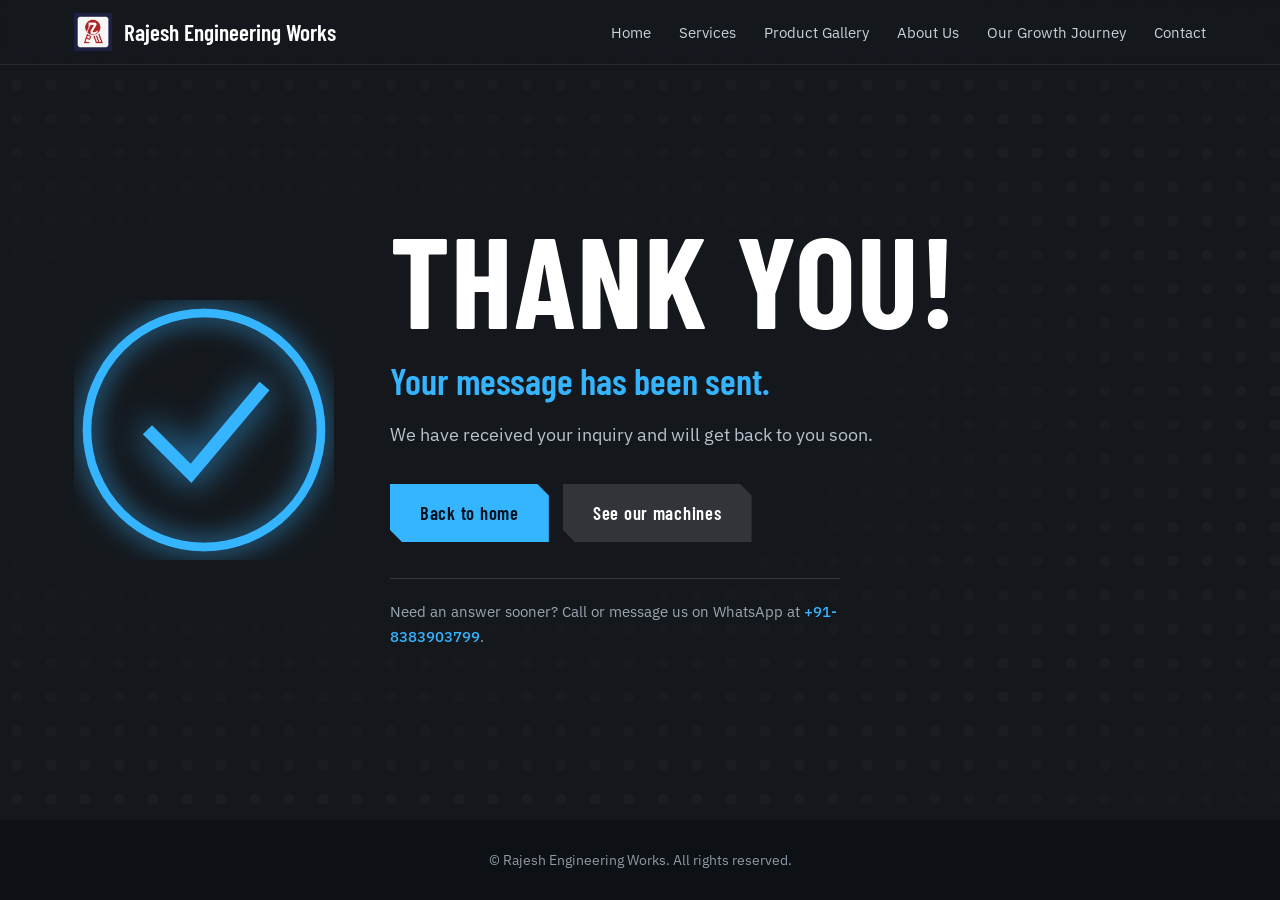
<file: thank-you.html>
<!DOCTYPE html>
<html lang="en">
<head>
<meta charset="utf-8">
<meta name="viewport" content="width=device-width, initial-scale=1">
<meta name="robots" content="noindex">
<title>Thank You | Rajesh Engineering Works</title>
<link rel="preconnect" href="https://fonts.googleapis.com">
<link rel="preconnect" href="https://fonts.gstatic.com" crossorigin>
<link href="https://fonts.googleapis.com/css2?family=Barlow+Condensed:wght@500;600;700&family=IBM+Plex+Sans:wght@400;500&display=swap" rel="stylesheet">
<style>
:root{
  --graphite:#14181d; --steel:#e9ecef; --steel-2:#d5dae0; --arc:#35b4ff; --arc-deep:#0b6fb3;
  --head:'Barlow Condensed','Arial Narrow',sans-serif; --body:'IBM Plex Sans',Arial,sans-serif;
}
*{box-sizing:border-box;margin:0;padding:0}
body{font-family:var(--body);color:#fff;background:var(--graphite);line-height:1.65;-webkit-font-smoothing:antialiased;min-height:100vh;display:flex;flex-direction:column}
img{max-width:100%;display:block}
a{color:inherit}
:focus-visible{outline:3px solid var(--arc);outline-offset:3px}
.wrap{max-width:1180px;margin:0 auto;padding:0 24px;width:100%}
h1,h2,h3{font-family:var(--head);line-height:1.05;font-weight:700;letter-spacing:.01em}

.nav{position:fixed;inset:0 0 auto 0;z-index:50;background:rgba(20,24,29,.9);backdrop-filter:blur(10px);border-bottom:1px solid rgba(255,255,255,.08)}
.nav .wrap{display:flex;align-items:center;justify-content:space-between;height:64px}
.brand{display:flex;align-items:center;gap:12px;text-decoration:none;color:#fff;font-family:var(--head);font-size:1.45rem;font-weight:600}
.brand img{height:38px;width:auto}
.menu{display:flex;gap:28px;list-style:none}
.menu a{color:#c9d1d9;text-decoration:none;font-size:.95rem;padding:6px 0;border-bottom:2px solid transparent;transition:.2s}
.menu a:hover{color:#fff;border-color:var(--arc)}
.burger{display:none;background:none;border:1px solid rgba(255,255,255,.3);color:#fff;padding:8px 14px;font:inherit;cursor:pointer}

main{flex:1;display:flex;align-items:center;position:relative;overflow:hidden;padding:130px 0 90px;
  background-image:radial-gradient(circle at center,rgba(255,255,255,.09) 0 5px,transparent 6px);background-size:34px 34px}
main::before{content:"";position:absolute;inset:0;background:radial-gradient(ellipse at 30% 50%,var(--graphite) 30%,rgba(20,24,29,.7) 70%,rgba(20,24,29,.95))}
main .wrap{position:relative;display:grid;grid-template-columns:auto 1fr;gap:56px;align-items:center}

/* Plasma-drawn check mark */
.check{width:clamp(150px,22vw,260px);height:auto}
.check circle{fill:none;stroke:rgba(53,180,255,.25);stroke-width:4}
.check .ring{stroke:var(--arc);stroke-dasharray:340;stroke-dashoffset:340;transform:rotate(-90deg);transform-origin:60px 60px;filter:drop-shadow(0 0 6px var(--arc));animation:draw 1.2s .2s ease-out forwards}
.check path{fill:none;stroke:var(--arc);stroke-width:6;stroke-linecap:square;stroke-dasharray:80;stroke-dashoffset:80;filter:drop-shadow(0 0 8px var(--arc));animation:draw .7s 1.2s ease-out forwards}
@keyframes draw{to{stroke-dashoffset:0}}

h1{font-size:clamp(3.6rem,10vw,8rem);text-transform:uppercase}
.tag{font-family:var(--head);font-size:clamp(1.5rem,3.5vw,2.3rem);color:var(--arc);margin-top:14px;font-weight:600;line-height:1.1}
p.msg{max-width:50ch;margin-top:20px;font-size:1.12rem;color:#b9c3cd}
.actions{display:flex;gap:14px;flex-wrap:wrap;margin-top:34px}
.btn{display:inline-block;padding:14px 30px;font-family:var(--head);font-size:1.15rem;font-weight:600;letter-spacing:.04em;text-decoration:none;
  clip-path:polygon(0 0,calc(100% - 12px) 0,100% 12px,100% 100%,12px 100%,0 calc(100% - 12px));transition:.2s}
.btn-p{background:var(--arc);color:#04121d}.btn-p:hover{background:#fff}
.btn-g{background:rgba(255,255,255,.12);color:#fff}.btn-g:hover{background:rgba(255,255,255,.25)}
.urgent{margin-top:36px;padding-top:20px;border-top:1px solid rgba(255,255,255,.14);max-width:50ch;font-size:.95rem;color:#9aa6b2}
.urgent a{color:var(--arc);text-decoration:none;font-weight:500}
.urgent a:hover{text-decoration:underline}

footer{background:#0d1014;color:#8e9aa6;text-align:center;padding:28px 24px;font-size:.9rem}

@media(max-width:860px){
  main .wrap{grid-template-columns:1fr;gap:28px}
  main{padding:110px 0 70px}
  .burger{display:block}
  .menu{display:none;position:absolute;top:64px;left:0;right:0;flex-direction:column;gap:0;background:var(--graphite);padding:8px 24px 18px}
  .menu.open{display:flex}
  .menu a{display:block;padding:14px 0;border-bottom:1px solid rgba(255,255,255,.1)}
}
@media(prefers-reduced-motion:reduce){
  .check .ring,.check path{animation:none;stroke-dashoffset:0}
}
</style>
</head>
<body>

<header class="nav">
  <div class="wrap">
    <a href="index.html" class="brand"><img src="images/logo.png" alt="Rajesh Engineering Works logo">Rajesh Engineering Works</a>
    <button class="burger" aria-expanded="false" aria-controls="menu">Menu</button>
    <ul class="menu" id="menu">
      <li><a href="index.html">Home</a></li>
      <li><a href="services.html">Services</a></li>
      <li><a href="gallery.html">Product Gallery</a></li>
      <li><a href="about.html">About Us</a></li>
      <li><a href="journey.html">Our Growth Journey</a></li>
      <li><a href="index.html#contact">Contact</a></li>
    </ul>
  </div>
</header>

<main>
  <div class="wrap">
    <svg class="check" viewBox="0 0 120 120" aria-hidden="true">
      <circle cx="60" cy="60" r="54"/>
      <circle class="ring" cx="60" cy="60" r="54"/>
      <path d="M36 62 L54 80 L86 42"/>
    </svg>
    <div>
      <h1>Thank you!</h1>
      <div class="tag">Your message has been sent.</div>
      <p class="msg">We have received your inquiry and will get back to you soon.</p>
      <div class="actions">
        <a href="index.html" class="btn btn-p">Back to home</a>
        <a href="services.html" class="btn btn-g">See our machines</a>
      </div>
      <p class="urgent">Need an answer sooner? Call or message us on WhatsApp at <a href="tel:+918383903799">+91-8383903799</a>.</p>
    </div>
  </div>
</main>

<footer>&copy; Rajesh Engineering Works. All rights reserved.</footer>

<script>
  var b=document.querySelector('.burger'),m=document.getElementById('menu');
  b.addEventListener('click',function(){var o=m.classList.toggle('open');b.setAttribute('aria-expanded',o)});
  m.addEventListener('click',function(e){if(e.target.tagName==='A'){m.classList.remove('open');b.setAttribute('aria-expanded','false')}});
</script>
</body>
</html>
</file>
